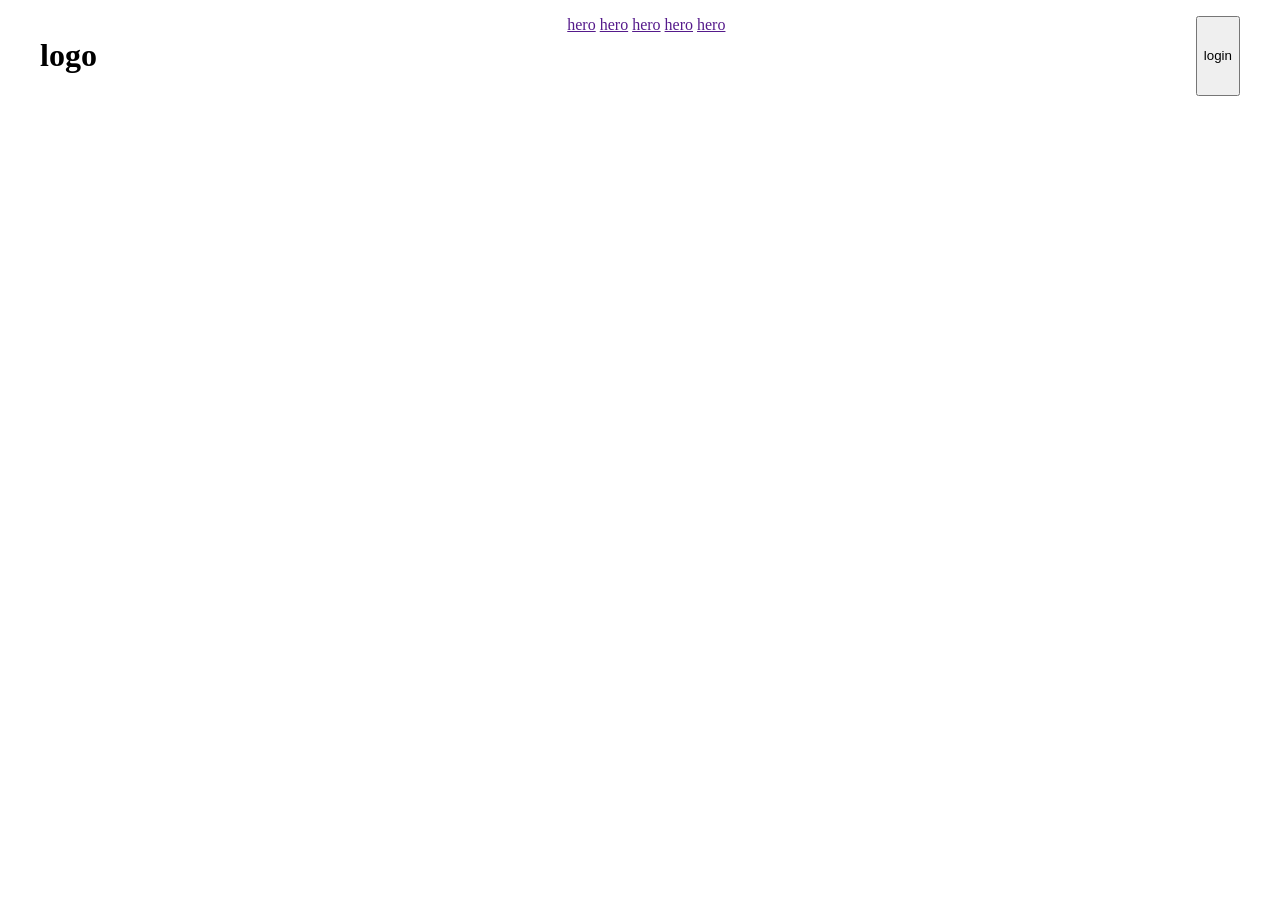
<file: HTML/header.html>
<!DOCTYPE html>
<html lang="en">
<head>
    <meta charset="UTF-8">
    <meta name="viewport" content="width=device-width, initial-scale=1.0">
    <title>Document</title>
</head>

<style>
    #header{
        display: flex;
        justify-content: space-between;
        padding: .5rem 2rem;
    }
</style>
<body>

    <header id="header">
        <h1>logo</h1>
        <div>
            <a href="">hero</a>
            <a href="">hero</a>
            <a href="">hero</a>
            <a href="">hero</a>
            <a href="">hero</a>
        </div>
        <button>login</button>
    </header>

   
</body>
</html>
</file>
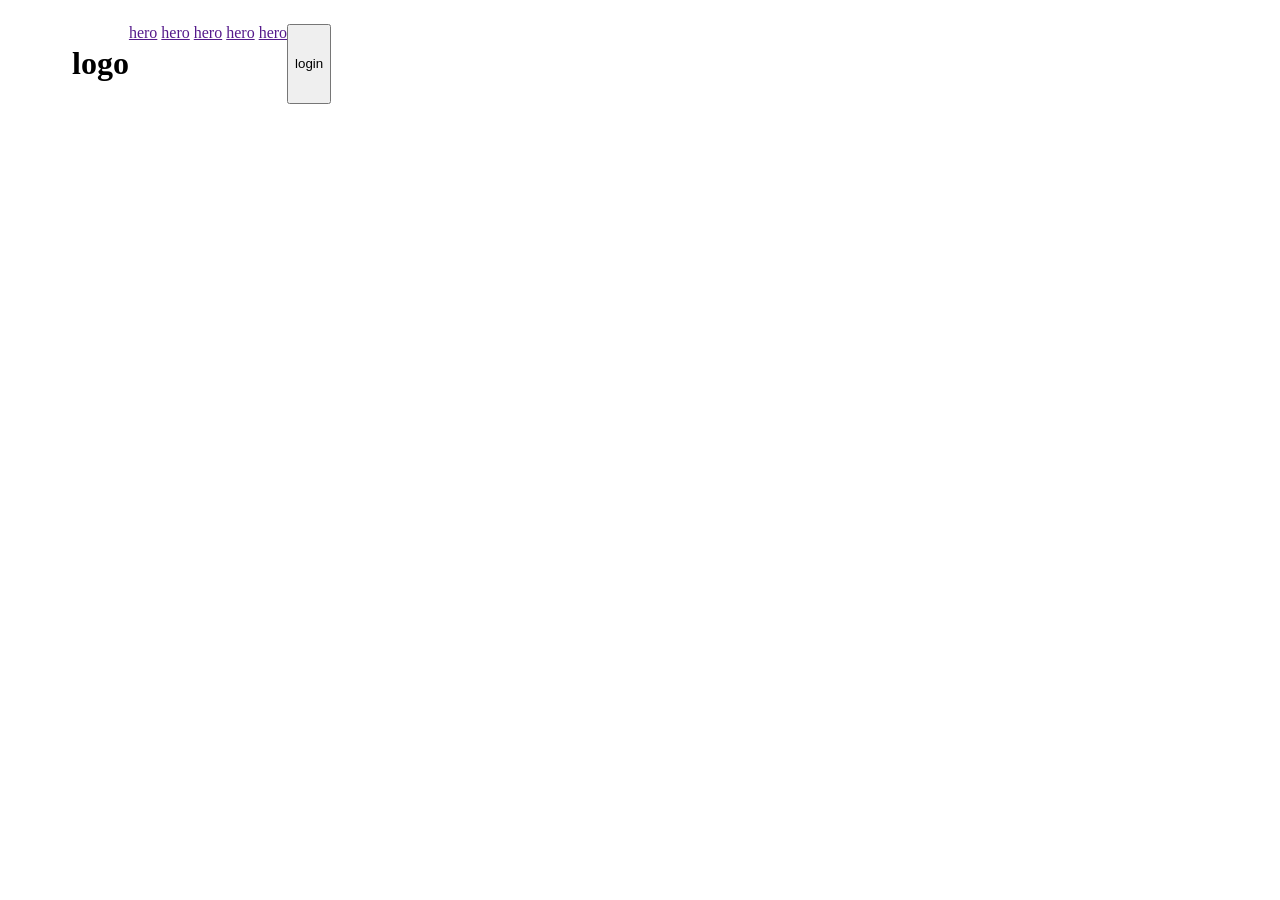
<file: HTML/hero.html>
<!doctype html>
<html lang="en">
  <head>
    <meta charset="UTF-8" />
    <meta name="viewport" content="width=device-width, initial-scale=1.0" />
    <title>Document</title>
  </head>
  <body>
    <div id="header"></div>

    <script>
      window.onload = function () {
        fetch("header.html")
          .then((response) => {
            if (!response.ok) {
              throw new Error("Failed to load header");
            }
            return response.text();
          })
          .then((data) => {
            console.log();
            const vardata = document.getElementById("header");

            vardata.innerHTML = data;
          })
          .catch((error) => {
            console.error("Error:", error);
          });
      };
    </script>
  </body>
</html>
</file>
